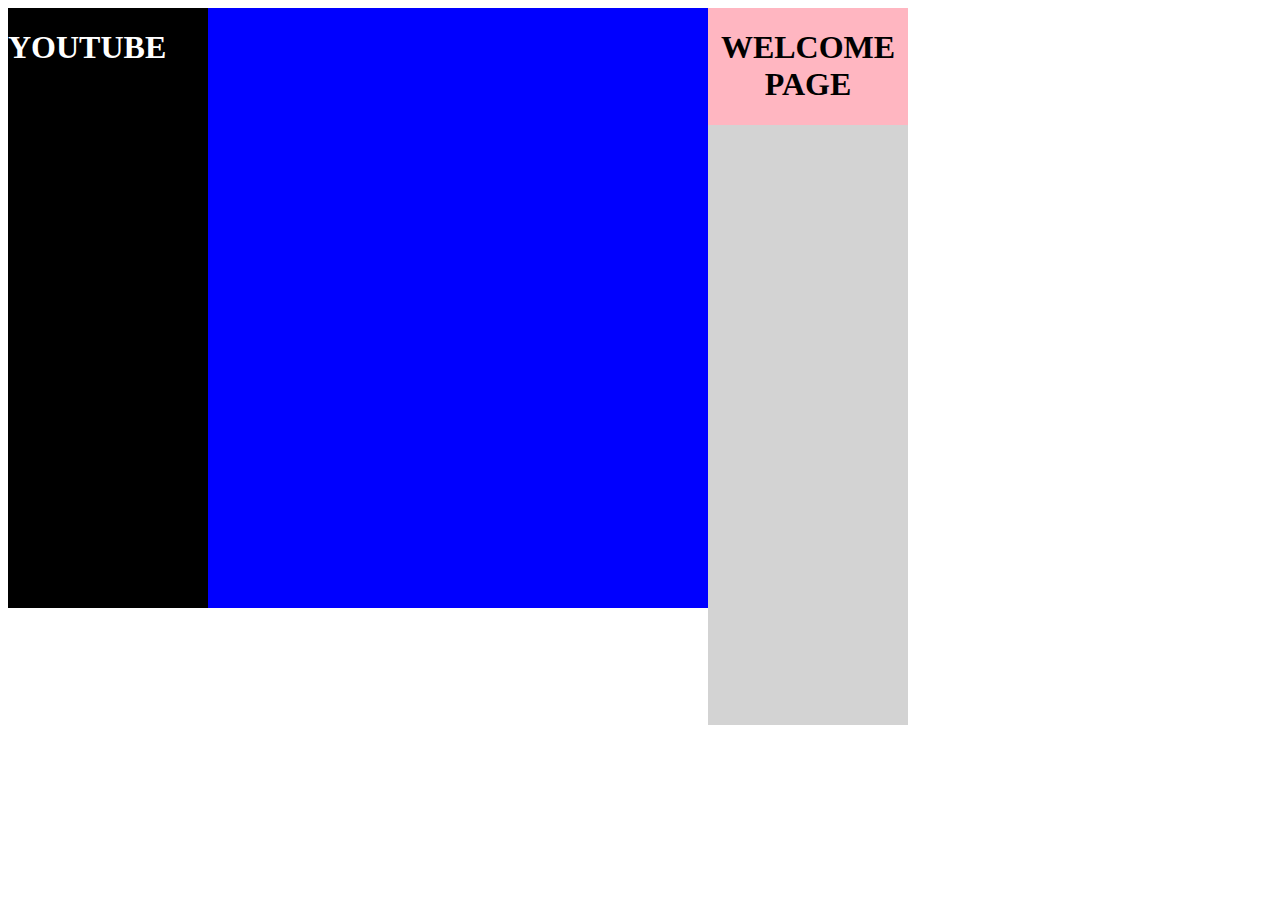
<file: IndeX.html>
<DOCTYPE html>
<html>
    <head>
        <title>
            YOUTUBE APP
        </title>
    </head>
    <body>
    <div style="height:600px;width:900px;background:blue;margin:0auto">
        <div style="height:600px;width:200px;background:black;float:left">
            <h1 style="color: white">YOUTUBE</h1>
        </div>

        <div style="height:600px;width:200px;background:lightpink;float:right">
            <h1><Center>WELCOME PAGE</Center></h1>
                <div style="height:600px;width:200px;background:lightgrey;float:inline-start;"></div>
        </div>

    </div>
    </body>
</html>
</file>
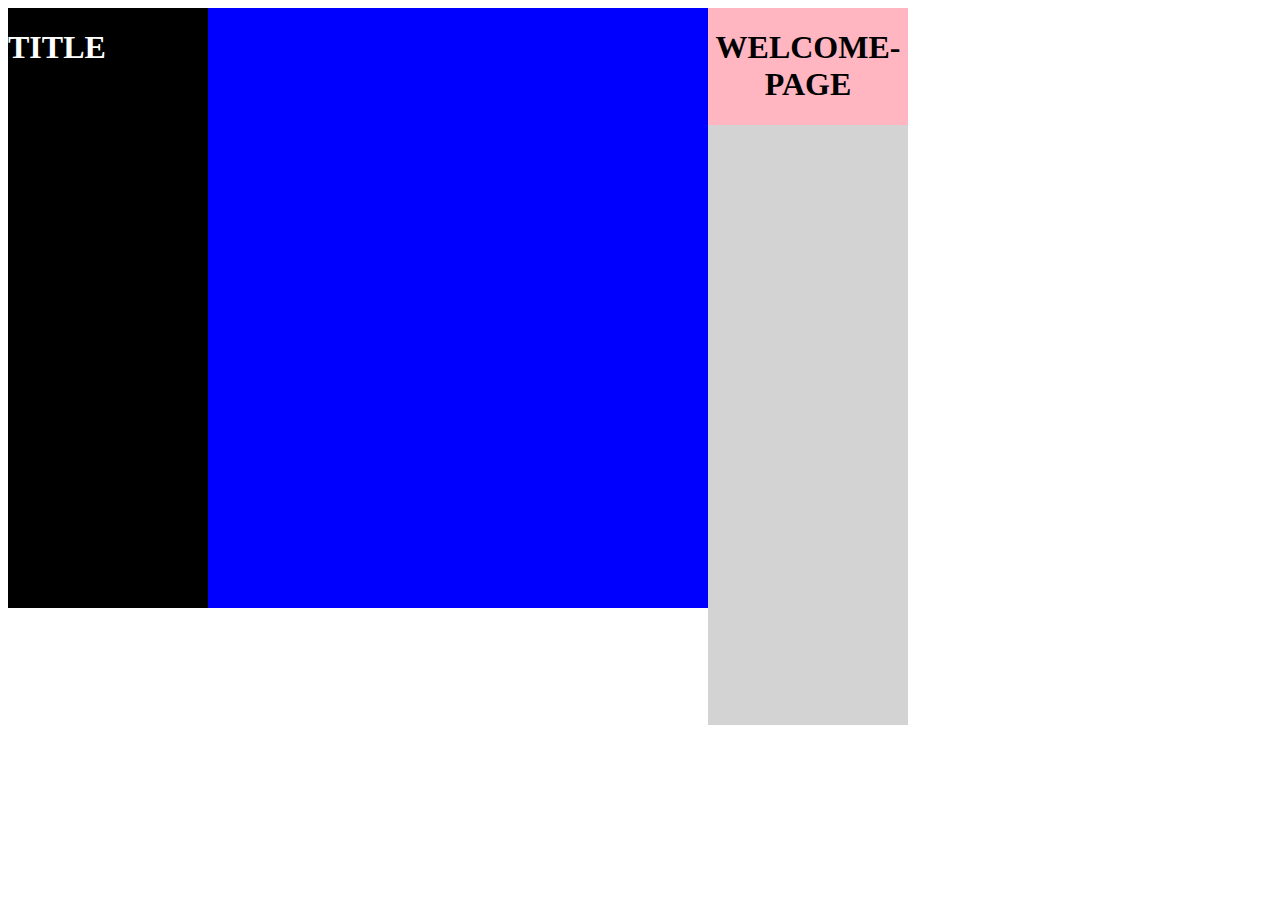
<file: index.html>
<DOCTYPE html>
<html>
    <head>
        <title>
           Aditya-APP
        </title>
    </head>
    <body>
    <div style="height:600px;width:900px;background:blue;margin:0auto">
        <div style="height:600px;width:200px;background:black;float:left">
            <h1 style="color: white">TITLE</h1>
        </div>

        <div style="height:600px;width:200px;background:lightpink;float:right">
            <h1><Center>WELCOME-PAGE</Center></h1>
                <div style="height:600px;width:200px;background:lightgrey;float:inline-start;"></div>
        </div>

    </div>
    </body>
</html>
</file>
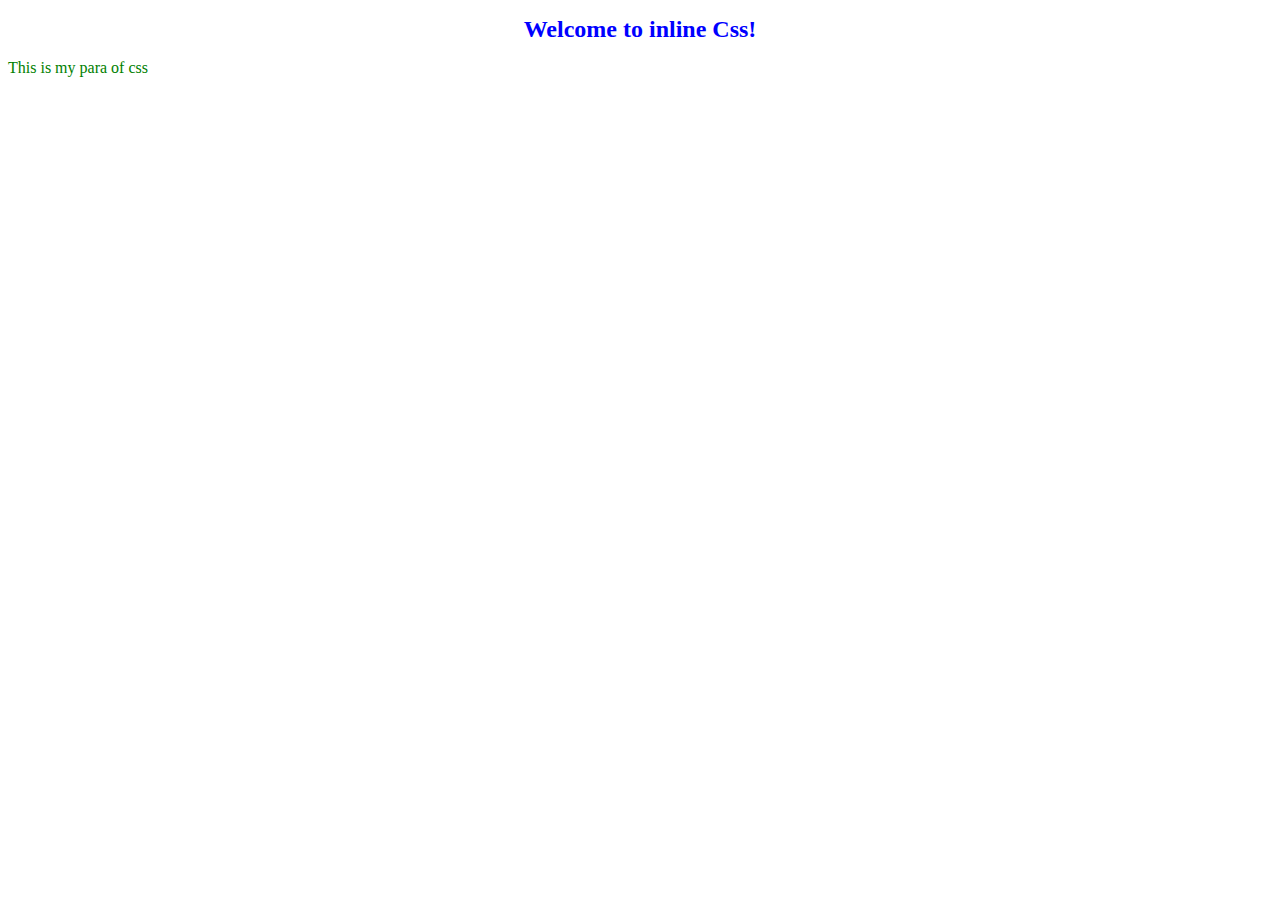
<file: Inline CSS.html>
<!DOCTYPE html>
<html>
<head>
<title>Inline css example</title>
</head>
<body>
   <h1 style="color: blue; font-size: 24px; text-align:center;">
    Welcome to inline Css!
   </h1>
   <p style="color:green; font-size: 16px;">This is my para of css
</p>
</body> 
</html>
</file>
